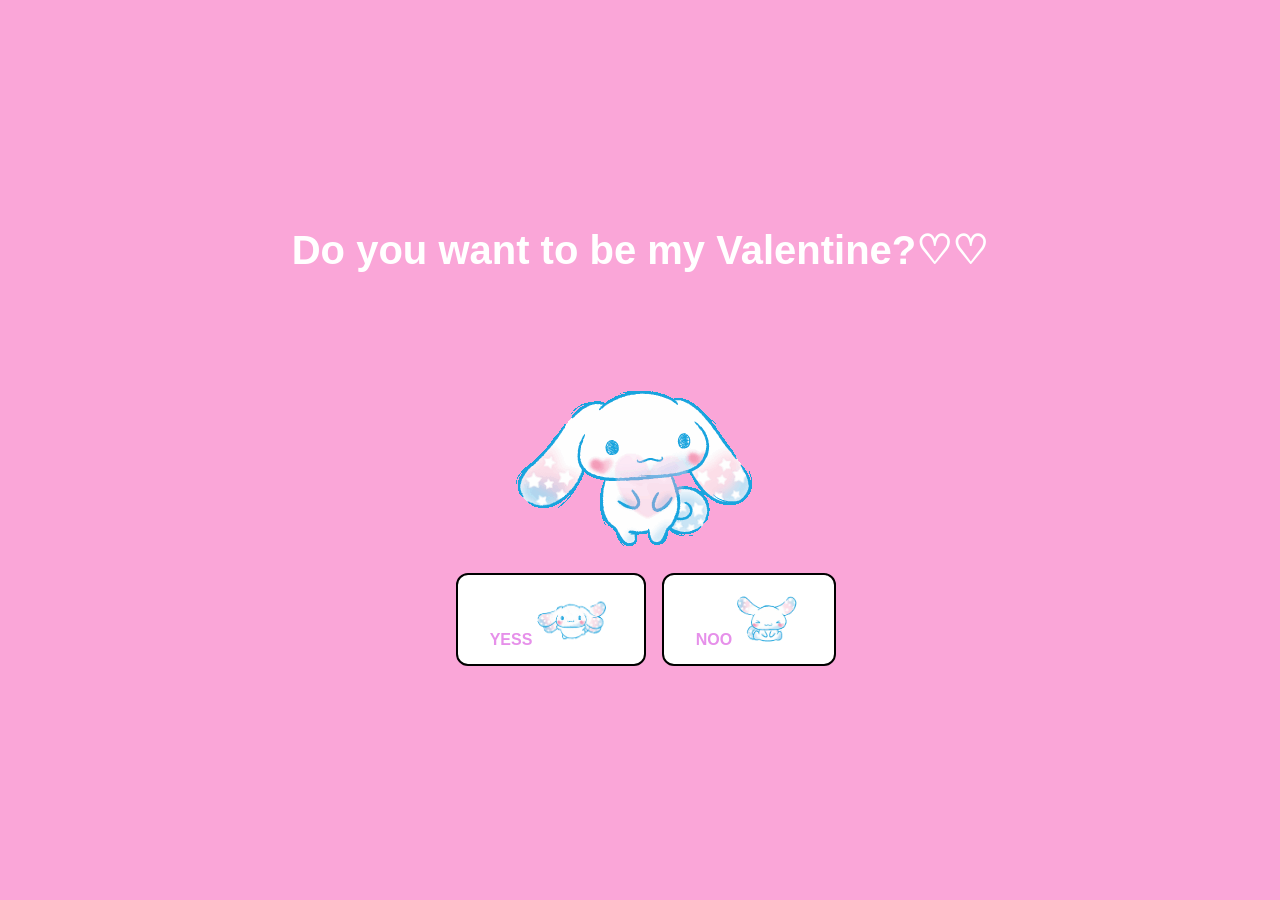
<file: bel/index.html>
<!DOCTYPE html>
<html lang="en">
    <head>
        <link rel="stylesheet" href="./styles.css">
        
    </head> 
    <body>
        <div class="container">
            <div>
            
                <h1 class = "header_text"><b>Do you want to be my Valentine?♡♡</b></h1>
            </div>
            <div class="gif_container">

                <img src="cina1.gif" alt="Cute animated illustration">
            </div>
            <br><br>
            <div class = "buttons">
                <button class="btn" id = "yesButton" onclick="nextPage()"><b>YESS<img src="cina2.gif" width="80" height="55" alt="Cute animated illustration"></b></button> 
                <button class="btn" id="noButton" onmouseover="moveButton()" onclick="moveButton()"><b>NOO<img src="cina3.webp" width="70" height="55" alt="Cute animated illustration"></b></button>
                <script>
                    function nextPage() {
                        window.location.href = "yes.html";
                    }
                    
                    function moveButton() {
                        var x = Math.random() * (window.innerWidth - document.getElementById('noButton').offsetWidth) - 85;
                        var y = Math.random() * (window.innerHeight - document.getElementById('noButton').offsetHeight) - 48;
                        document.getElementById('noButton').style.left = `${x}px`;
                        document.getElementById('noButton').style.top = `${y}px`;
                    }
                </script> 
            </div>
        </div>
       
    </body> 
</html>
</file>
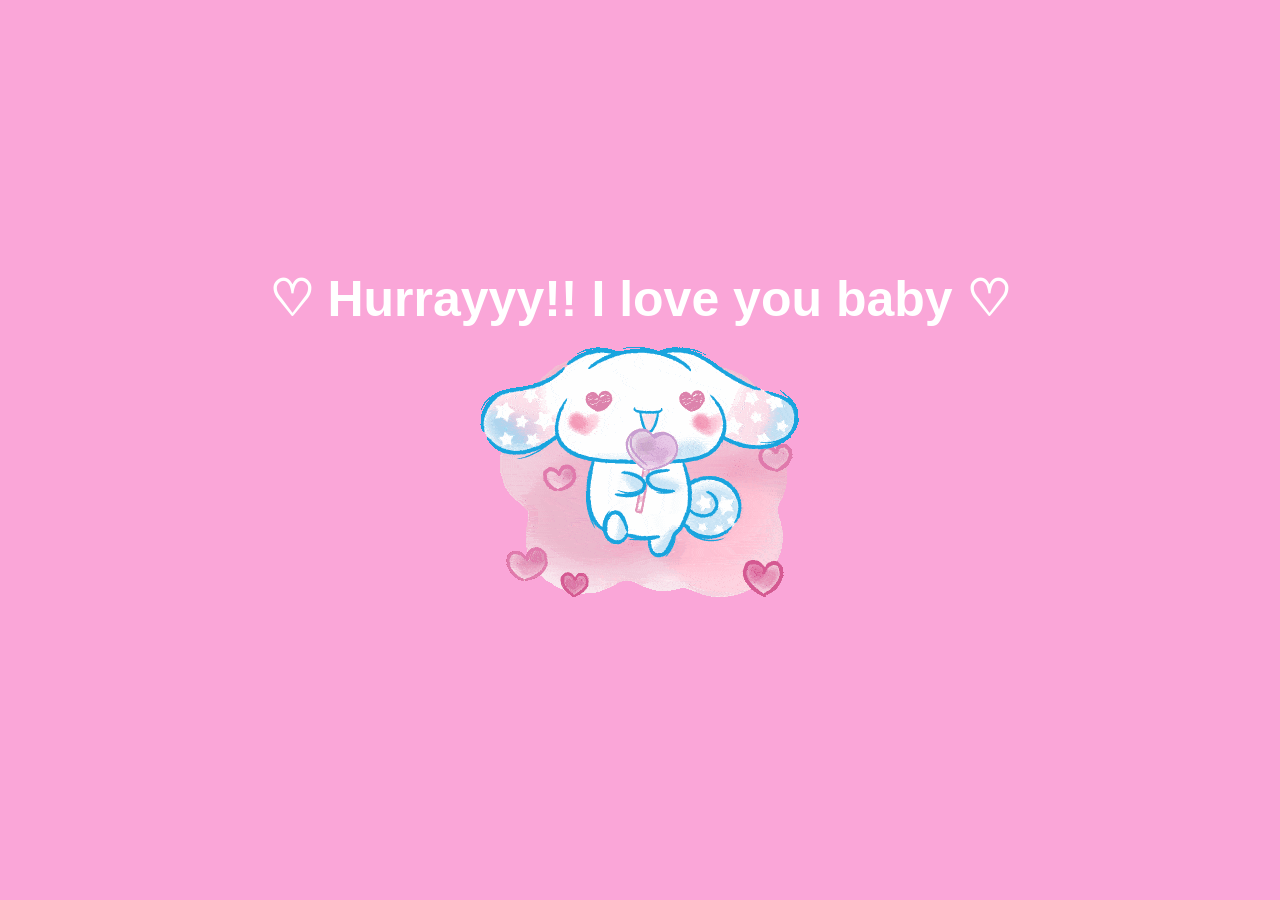
<file: bel/yes.html>
<!DOCTYPE html>
<html lang="en">
    <head>
        <link rel="stylesheet" href="./yes_style.css">
        
    </head> 
    <body>
        <div class="container">
            <div >
                <h1 class = "header_text">♡ Hurrayyy!! I love you baby ♡</h1>
            </div>
            <div class="gif_container">
                <img src="cina4.gif" alt="Cute animated illustration">
            </div>
        </div>
       
    </body> 
</html>
</file>
<file: bel/styles.css>
body {
    display: flex;
    justify-content: center;
    align-items: center;
    height: 90vh;
    background-color: rgb(250, 166, 216);
    
}
body::-webkit-scrollbar {
    display: none;
}
#noButton {
    position: absolute;
    margin-left: 200px;
    transition: 0.5s;
    border: 2px solid black;
}

#yesButton {
    position: absolute;
    margin-right: 200px;
    border: 2px solid black;
}

.header_text {
    font-family: 'Arial';
    font-size: 40px;
    font-weight: bold;
    color: rgb(255, 255, 255);
    text-align: center;
    margin-top: 20px;
    margin-bottom: 0;
}

.buttons {
    display: flex;
    flex-direction: row;
    justify-content: center;
    align-items: center;
    margin-top: 20px;
    margin-left: 20px;
}

.btn {
    background-color: #ffffff;
    color: rgb(230, 144, 234);
    padding: 15px 32px;
    text-align: center;
    display: inline-block;
    font-size: 16px;
    margin: 4px 2px;
    cursor: pointer;
    border: none;
    border-radius: 12px;
    transition: background-color 0.3s ease;
}

.gif_container {
    display: flex;
    justify-content: center;
    align-items: center;
}

@media only screen and (max-width: 320px) and (max-height: 568px) {
    body {
        height: 100vh;
    }

    .header_text {
        font-size: 20px;
    }

    img {
        height: 60vh;
    }

    .btn {
        padding: 10px 18px;
        font-size: 12px;
    }
}

@media only screen and (max-width: 414px) and (max-height: 736px) {
    body {
        height: 90vh;
    }

    .header_text {
        font-size: 28px;
    }

    img {
        height: 60vh;
    }

    .btn {
        padding: 15px 25px;
        font-size: 14px;
    }
}
</file>
<file: bel/yes_style.css>
body {
    display: flex;
    justify-content: center;
    align-items: center;
    height: 95vh;
    background-color: rgb(250, 166, 216);
}
body::-webkit-scrollbar {
    display: none;
}
.header_text {
    font-family: 'Arial';
    font-size: 50px;
    font-weight: bold;
    color: white;
    text-align: center;
    margin-top: 20px;
    margin-bottom: 0px;
}

.gif_container {
    display: flex;
    justify-content: center;
    align-items: center;
}
</file>
